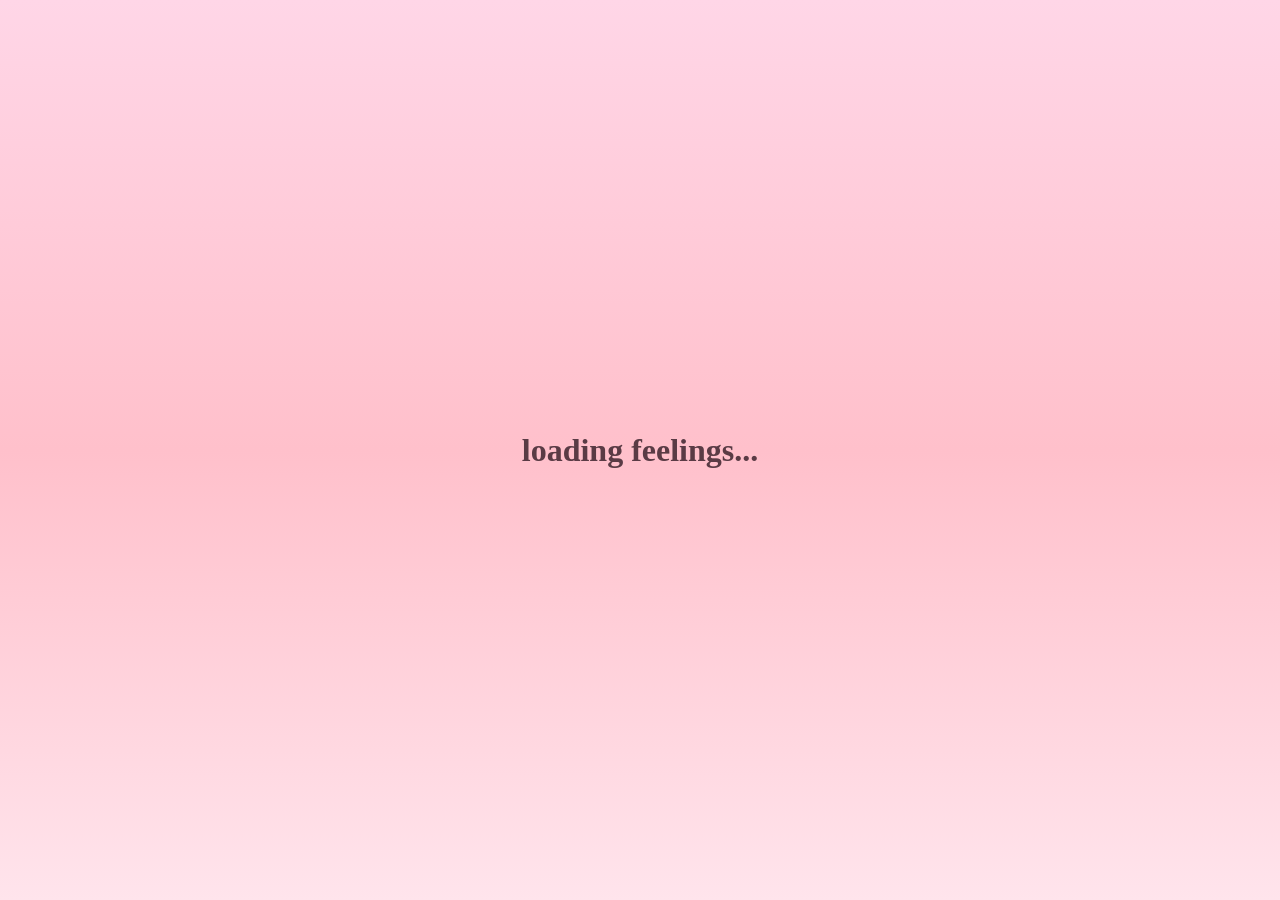
<file: index.html>
<!DOCTYPE html>
<html lang="en">

<head>
<meta charset="UTF-8">
<meta name="viewport" content="width=device-width, initial-scale=1.0">
<title>for kai from iloilo</title>
<link rel="stylesheet" href="style.css">
</head>

<body>

<div class="floating-container"></div>

<!-- LOADER -->
<div id="loader">
  <h1>loading feelings...</h1>
</div>

<!-- SPOTIFY -->
<div class="spotify-player">
<iframe style="border-radius:12px"
src="https://open.spotify.com/embed/track/1lNHWPDvKEbamKezpLq7HW?utm_source=generator"
width="100%" height="80"
frameborder="0"
allow="autoplay; clipboard-write; encrypted-media; fullscreen; picture-in-picture">
</iframe>
</div>

<!-- PAGE 1 -->
<div class="page active" id="page1">
  <div class="box">

    <h2>for kai</h2>
    <p>a soft space designed for you</p>

    <p id="typewriter"></p>

    <div class="nav-buttons">
      <button onclick="nextPage()">next</button>
    </div>

  </div>
</div>

<!-- PAGE 2 -->
<div class="page" id="page2">
  <div class="box">
    <p>there are just too many reasons, honestly.</p>
    <div class="nav-buttons">
      <button onclick="backPage()">back</button>
      <button onclick="nextPage()">next</button>
    </div>
  </div>
</div>

<!-- PAGE 3 -->
<div class="page" id="page3">
  <div class="box">
    <p>but here are some of those many reasons.</p>
    <div class="nav-buttons">
      <button onclick="backPage()">back</button>
      <button onclick="nextPage()">next</button>
    </div>
  </div>
</div>

<!-- PAGE 4 -->
<div class="page" id="page4">
  <div class="box">
    <p>you make ordinary moments feel softer.</p>
    <div class="nav-buttons">
      <button onclick="backPage()">back</button>
      <button onclick="nextPage()">next</button>
    </div>
  </div>
</div>

<!-- PAGE 5 -->
<div class="page" id="page5">
  <div class="box">
    <p>learning you feels like falling slowly in the best way.</p>
    <div class="nav-buttons">
      <button onclick="backPage()">back</button>
      <button onclick="nextPage()">next</button>
    </div>
  </div>
</div>

<!-- PAGE 6 -->
<div class="page" id="page6">
  <div class="box">
    <h2>days since we met</h2>
    <h1 id="daysCounter"></h1>
    <div class="nav-buttons">
      <button onclick="backPage()">back</button>
      <button onclick="nextPage()">next</button>
    </div>
  </div>
</div>

<!-- PAGE 7 -->
<div class="page" id="page7">
  <div class="box">
    <h2>secret diary</h2>
    <input type="password" id="password" placeholder="enter password">

    <div class="nav-buttons">
      <button onclick="backPage()">back</button>
      <button onclick="checkPassword()">unlock</button>
    </div>

    <p id="secretText"></p>
  </div>
</div>

<!-- SECRET PAGE -->
<div class="page" id="secretPage">
  <div class="diary">
    <h1>💗</h1>
    <p id="diaryText"></p>
  </div>
</div>

<script src="script.js"></script>
</body>
</html>
</file>
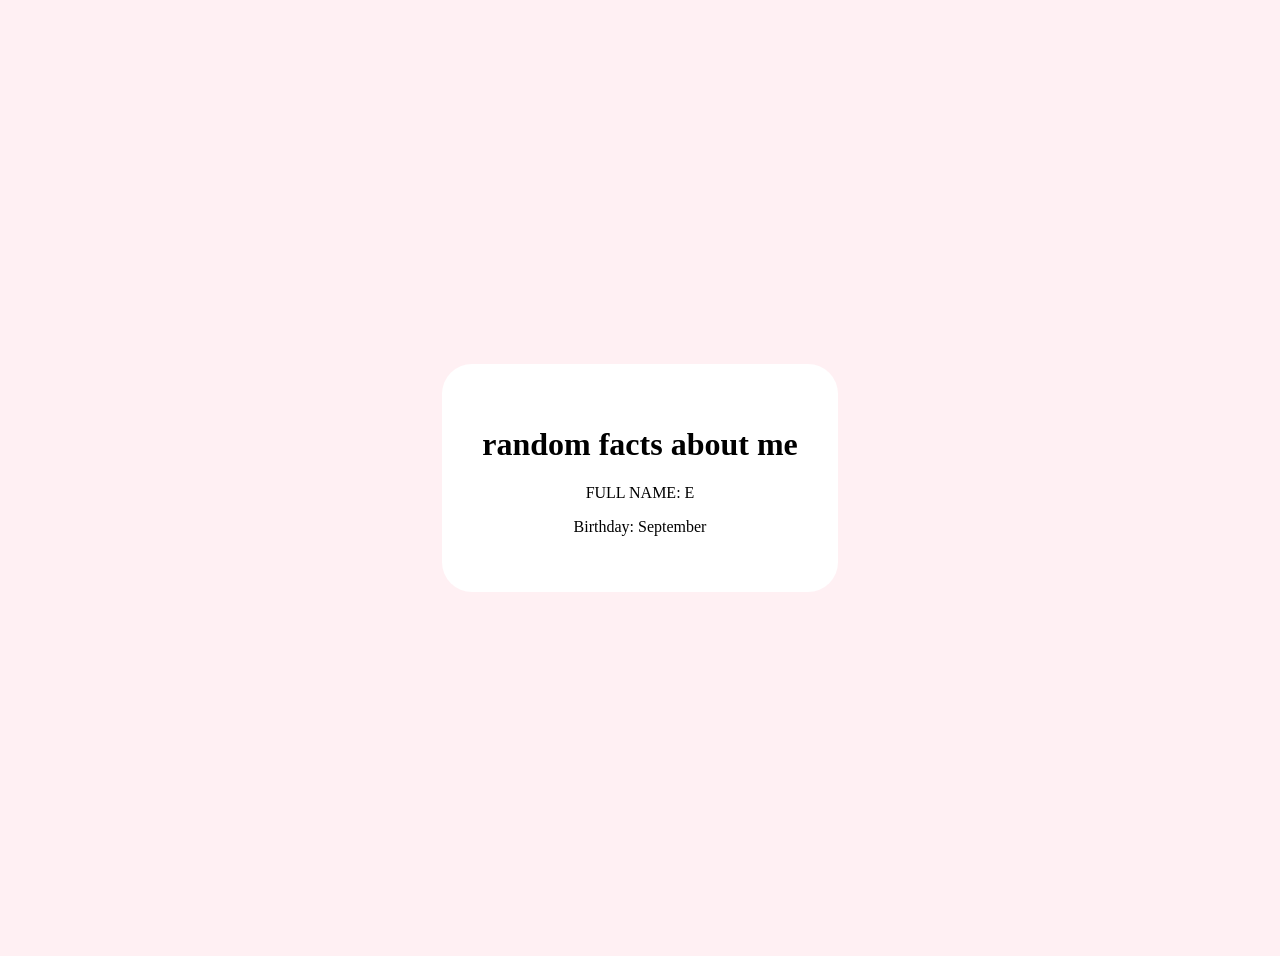
<file: secret.html>
<!DOCTYPE html>
<html lang="en">

<head>

<meta charset="UTF-8">

<meta name="viewport"
content="width=device-width, initial-scale=1.0">

<title>secret page</title>

<style>

body{
background:#fff0f3;
font-family:"Times New Roman";
display:flex;
justify-content:center;
align-items:center;
height:100vh;
padding:20px;
}

.box{
background:white;
padding:40px;
border-radius:30px;
max-width:700px;
text-align:center;
}

</style>

</head>

<body>

<div class="box">

<h1>
random facts about me
</h1>

<p>
FULL NAME: E
</p>

<p>
Birthday: September
</p>

</div>

</body>
</html>
</file>
<file: style.css>
body{
margin:0;
font-family:"Times New Roman";
background:linear-gradient(180deg,#ffd6e7,#ffc0cb,#ffe4ec);
overflow:hidden;
color:#5a3b45;
}

/* FLOATING BACKGROUND */
.floating-container{
position:fixed;
width:100%;
height:100%;
z-index:0;
pointer-events:none;
}

/* LOADER */
#loader{
position:fixed;
top:0;
left:0;
width:100%;
height:100%;
background:linear-gradient(180deg,#ffd6e7,#ffc0cb,#ffe4ec);
display:flex;
justify-content:center;
align-items:center;
z-index:999;
}

/* PAGES */
.page{
display:none;
position:absolute;
width:100%;
height:100vh;
justify-content:center;
align-items:center;
z-index:2;
}

.page.active{
display:flex;
}

.box{
background:rgba(255,255,255,0.6);
padding:40px;
border-radius:25px;
text-align:center;
backdrop-filter:blur(15px);
max-width:700px;
z-index:3;
}

/* BUTTON FIX (IMPORTANT) */
.nav-buttons{
position:relative;
z-index:10;
}

button{
padding:14px 22px;
border:none;
border-radius:25px;
background:#ff7aa2;
color:white;
cursor:pointer;
margin:10px;
position:relative;
z-index:10;
pointer-events:auto;
}

button:hover{
transform:scale(1.08);
}

/* SPOTIFY */
.spotify-player{
position:fixed;
bottom:10px;
left:50%;
transform:translateX(-50%);
width:90%;
max-width:450px;
z-index:3;
}

/* DIARY */
.diary{
background:white;
padding:50px;
border-radius:20px;
animation:openDiary 1s ease;
}

@keyframes openDiary{
from{transform:scale(0.5) rotateX(90deg);opacity:0;}
to{transform:scale(1);opacity:1;}
}

/* HEARTBEAT */
.heartbeat{
animation:beat 0.6s infinite;
}

@keyframes beat{
0%{transform:scale(1);}
50%{transform:scale(1.1);}
100%{transform:scale(1);}
}

/* FLOATING OBJECTS */
.float{
position:fixed;
font-size:20px;
opacity:0.8;
animation:floatUp linear infinite;
}

@keyframes floatUp{
0%{transform:translateY(100vh) rotate(0deg);opacity:0;}
10%{opacity:1;}
100%{transform:translateY(-10vh) rotate(360deg);opacity:0;}
}
</file>
